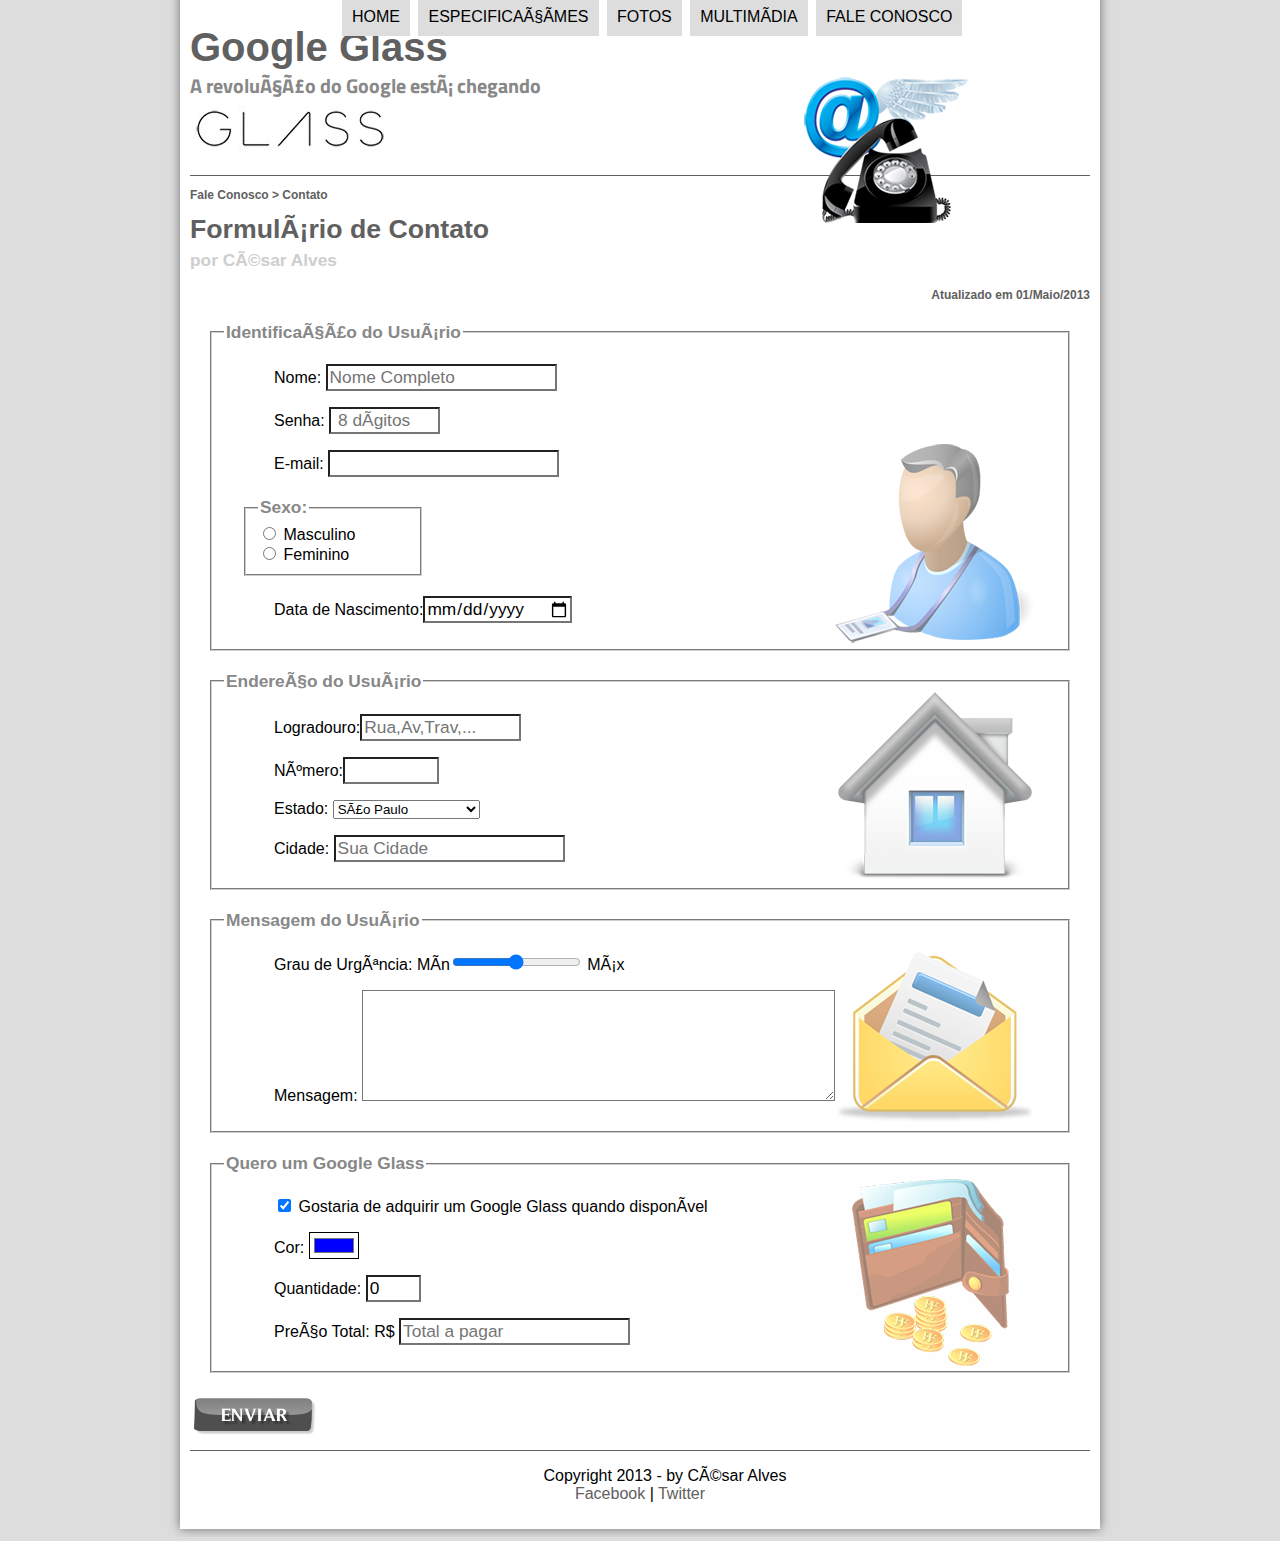
<file: projeto-glass-html5/fale-conosco.html>
<!DOCTYPE html>
<html lang ="pt-br"> 
  <head>
  
      <meta charset="UTF"/>            
      <title> Tudo sobre google glass </title>
	  
	  <link rel="stylesheet" type="text/css" href="_css/estilo.css"/> 
	   <link rel="stylesheet" href="_css/form.css">
  </head>   
		<script language="javascript" src="_javascript/funcoes.js"> </script>
		<script>   
			 function calc_total(){
				var qtd = parseInt(document.getElementById('cQtd').value);
				tot = qtd * 1500;
				document.getElementById('cTot').value = tot;
			 }
			
		
		</script>
  <body>
   <div id="interface">   
	  <header id="cabecalho">
		<hgroup>       
		<h1>Google Glass</h1>
		<h2>A revolução do Google está chegando</h2>
        </hgroup>
	 
	 
			<img id="icone"src="_imagens/contato.png">
		 
			<nav id="menu">
				<h1>Menu Principal</h1>
				<ul>
					<li onmouseover="mudaFoto('_imagens/home.png')" onmouseout="mudaFoto('_imagens/contato.png')"><a href="index.html">Home</a></li> 
					 <li onmouseover="mudaFoto('_imagens/especificacoes.png')"onmouseout="mudaFoto('_imagens/contato.png')"><a href="specs.html">Especificações</a></li> 
					<li onmouseover="mudaFoto('_imagens/fotos.png')" onmouseout="mudaFoto('_imagens/contato.png')"><a href="fotos.html"> Fotos</a></li> 
					<li onmouseover="mudaFoto('_imagens/multimidia.png')" onmouseout="mudaFoto('_imagens/contato.png')"><a href="multimidia.html">Multimídia</a></li> 
					<li onmouseover="mudaFoto('_imagens/contato.png')" onmouseout="mudaFoto('_imagens/contato.png')"><a href="fale-conosco.html">Fale conosco</a></li> 
				</ul>
			</nav>
        </header>
<Section id="corpo-full">
	<article id="noticia-principal">
				 <header id="cabecalho-artigo">
					   <hgroup>
						<h3>Fale Conosco > Contato </h3>
						<h1>Formulário de Contato  </h1>
						<h2>por César Alves</h2>
						<h3 class="direita">Atualizado em 01/Maio/2013</h3>
						</hgroup>
				   </header>



	<form method="post" id="fContado" action="mailto:Contato@cursoemvideo.com"  oninput="calc_total();" >	
		<fieldset id="usuario"><legend>Identificação do Usuário</legend>
				<p>	<label for="cNome">Nome: </label> <input type="text"  name="tNome" id="cNome" size="20" maxlength="30" placeholder="Nome Completo"/> </p>	
				<p><label for="cSenha">Senha:</label> <input type="password"  name="tSenha"  id="cSenha"  size="8" maxlength="8" placeholder=" 8 dígitos" /></p>	
				<p><label for="cEmail">	E-mail:</label> <input  type="email"    name="tEmail"  id="cEmail"   size="20"  maxlength="40" placeholder=""                                          /></p>	
		
		<fieldset id="sexo"><legend>Sexo:</legend>
				<input type="radio"   name="tSexo" id="cMasc"/>	 <label for="cMasc" checked >Masculino</label></br>
				<input  type="radio"  name="tSexo" id="cFem"  /> <label for="cFem">Feminino</label>	</fieldset>
				<p><label for="cNasc">	Data de Nascimento:<input type="date" name="tNasc" id="cNasc" /> </label> </p>	
		</fieldset>

		<fieldset id="endereco"> <legend>Endereço do Usuário</legend>
				<p>	Logradouro:<input type="text"  name="tRua" id="cRua" size="13" maxlength="80" placeholder="Rua,Av,Trav,..." />   </p>
				<p>	Número:<input type="number"  name="tNum" id="cNum" min="0" max="99999" />   </p>
				<p>	<label for="cEst">Estado:<label/> <select name="Est" id="cEst">    
					
					<optgroup label="Região Sudeste">
						<option value="RJ"> Rio de Janeiro </option>
						  <option value="SP" selected> São Paulo </option>
						  <option  value="MG"> Minas Gerais </option>
					</optgroup>
						
						<optgroup label="Região Sul" > 
						  <option  value="PR"> Parana </option>
						  <option value="SC"> Santa Catarina </option>
						  <option value="RS"> Rio Grande do Sul </option>
						</optgroup> 
					</select></p>
				
				<p><label for="cCid">Cidade:<label /> 
				<input type="text"  name="tCid" id="cCid"  maxlength="40" size="20" placeholder="Sua Cidade" list="cidades" /></p>
					<datalist id="cidades">
				     <option value="Rio de janeiro"> </option>
					  <option value="Nova iguaçu"> </option>
					   <option value="Niteroi"> </option>
					    <option value="Belford Roxo"></option>
					</datalist>
          </fieldset>
			
			<fieldset id="mensagem"> <legend> Mensagem do Usuário</legend>
				 <p><label for="cUrg">Grau de Urgência:</label>
				 
				 Mín<input   type="range" name="tUrg" id="cUrg" min="0" max="100" step="2"/> Máx </p>
				 <p><label for="cMsg">Mensagem: </label>
					<textarea name="tMsg" id="cMsg" cols="45" rows="5" placeholder="Deixe aqui sua Mensagem">    </textarea>	</p>
			</fieldset>
			
			<fieldset id="pedido"> <legend>Quero um Google Glass</legend>
				 <p><input type="checkbox" name="tPed" id="cPed" checked/>
				 <label for="cPed">Gostaria de adquirir um Google Glass quando disponível</label></p>
				 <p><label for="cCor">	Cor: </label>
				 <input type="color" name="tCor" id="cCor" value="#0000ff"/>						</p>
				 <p><label for="cQtd">Quantidade:</label>
				<input     type="number"  name="tQtd"  id="cQtd"  min="0" max="5" value="0"/>						</p>
				 <p><label for="cTot">Preço Total: R$ </label>
					<input   type="text" name="tTot" id="cTot" placeholder="Total a pagar" readonly />						</p>
			</fieldset>


				<input  type="image" value="tEnviar"   src="_imagens/botao-enviar.png"/>

		</form>
	
	</article>
</section>	
	
	

<footer id=rodape>
				<p>Copyright 2013 - by César Alves </br>
				   <a href="https://www.facebook.com/cesar.alves.566148/" target="_blank">Facebook</a> | 
				 <a href="https://twitter.com/pe_ce03" target="_blank">Twitter</a> </p>
		   	</footer>
   </div>
   </body>

</html>
</file>
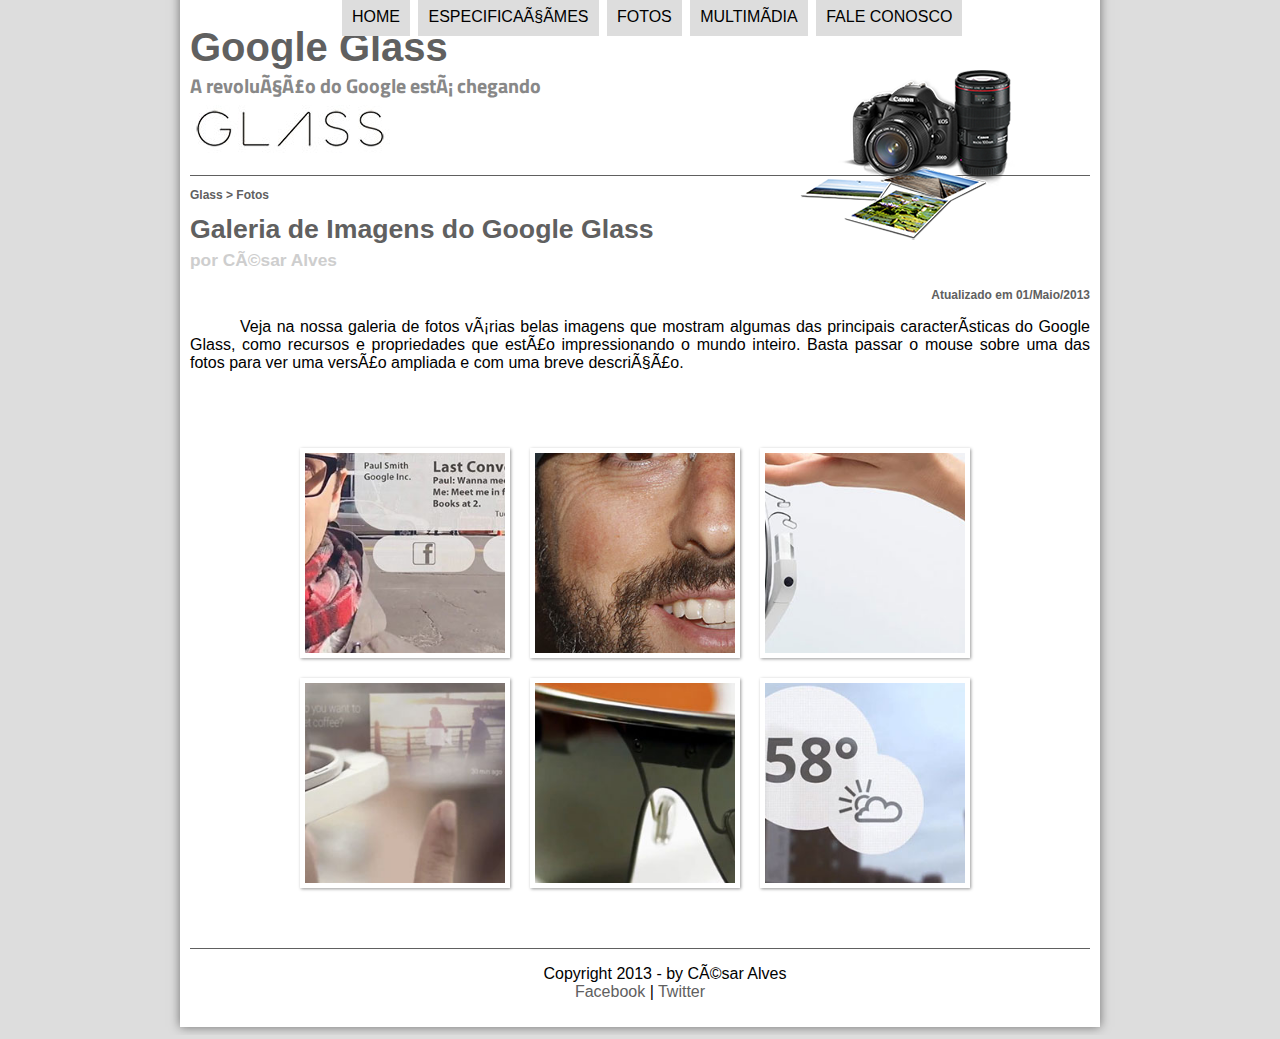
<file: projeto-glass-html5/fotos.html>
<!DOCTYPE html>
<html lang ="pt-br"> 
  <head>
  
      <meta charset="UTF"/>            
      <title> Tudo sobre google glass </title>
	  
	  <link rel="stylesheet" type="text/css" href="_css/estilo.css"/> 
	    <link rel="stylesheet" href="_css/fotos.css">
	  
  </head>   
		<script language="javascript" src="_javascript/funcoes.js"> </script>
  
  <body>
   <div id="interface">   
	  <header id="cabecalho">
		<hgroup>       
		<h1>Google Glass</h1>
		<h2>A revolução do Google está chegando</h2>
        </hgroup>
	 
	 
			<img id="icone"src="_imagens/fotos.png">
		 
			<nav id="menu">
				<h1>Menu Principal</h1>
				<ul>
					<li onmouseover="mudaFoto('_imagens/home.png')" onmouseout="mudaFoto('_imagens/fotos.png')"><a href="index.html">Home</a></li> 
					 <li onmouseover="mudaFoto('_imagens/especificacoes.png')"onmouseout="mudaFoto('_imagens/fotos.png')"><a href="specs.html">Especificações</a></li> 
					<li onmouseover="mudaFoto('_imagens/fotos.png')" onmouseout="mudaFoto('_imagens/fotos.png')"><a href="fotos.html"> Fotos</a></li> 
					<li onmouseover="mudaFoto('_imagens/multimidia.png')" onmouseout="mudaFoto('_imagens/fotos.png')"><a href="multimidia.html">Multimídia</a></li> 
					<li onmouseover="mudaFoto('_imagens/contato.png')" onmouseout="mudaFoto('_imagens/fotos.png')"><a href="fale-conosco.html">Fale conosco</a></li> 
				</ul>
			</nav>
        </header>

		
	<Section id="corpo-full">
		
		<article id="noticia-principal">
			 <header id="cabecalho-artigo">
				   <hgroup>
					<h3>Glass > Fotos</h3>
					<h1>Galeria de Imagens do Google Glass</h1>
					<h2>por César Alves</h2>
					<h3 class="direita">Atualizado em 01/Maio/2013</h3>
				    </hgroup>
               </header>



	<p>Veja na nossa galeria de fotos várias belas imagens que 
	mostram algumas das principais características do Google Glass,
	 como recursos e propriedades que estão impressionando o mundo inteiro. 
	 Basta passar o mouse sobre uma das fotos para ver uma versão ampliada e
	 com uma breve descrição.</p>

	<ul id="album-fotos">
	   <li id="foto01"><span>Agenda e lembretes</span></li>
	   <li id="foto02"> <span> Sergey Brin usando o Glass </span> </li>
		<li id="foto03"><span>  Leve e compacto </span> </li>
		<li id="foto04"> <span> Sensação de uma tela de 50" </span> </li>
		<li id="foto05"> <span> Vários tipos de lente </span> </li>
		<li id="foto06"> <span> Informações importantes </span> </li>
	</ul>
	</article>
</section>

<footer id=rodape>
				<p>Copyright 2013 - by César Alves </br>
				   <a href="https://www.facebook.com/cesar.alves.566148/" target="_blank">Facebook</a> | 
				 <a href="https://twitter.com/pe_ce03" target="_blank">Twitter</a> </p>
		   	</footer>
   </div>
   </body>

</html>
</file>
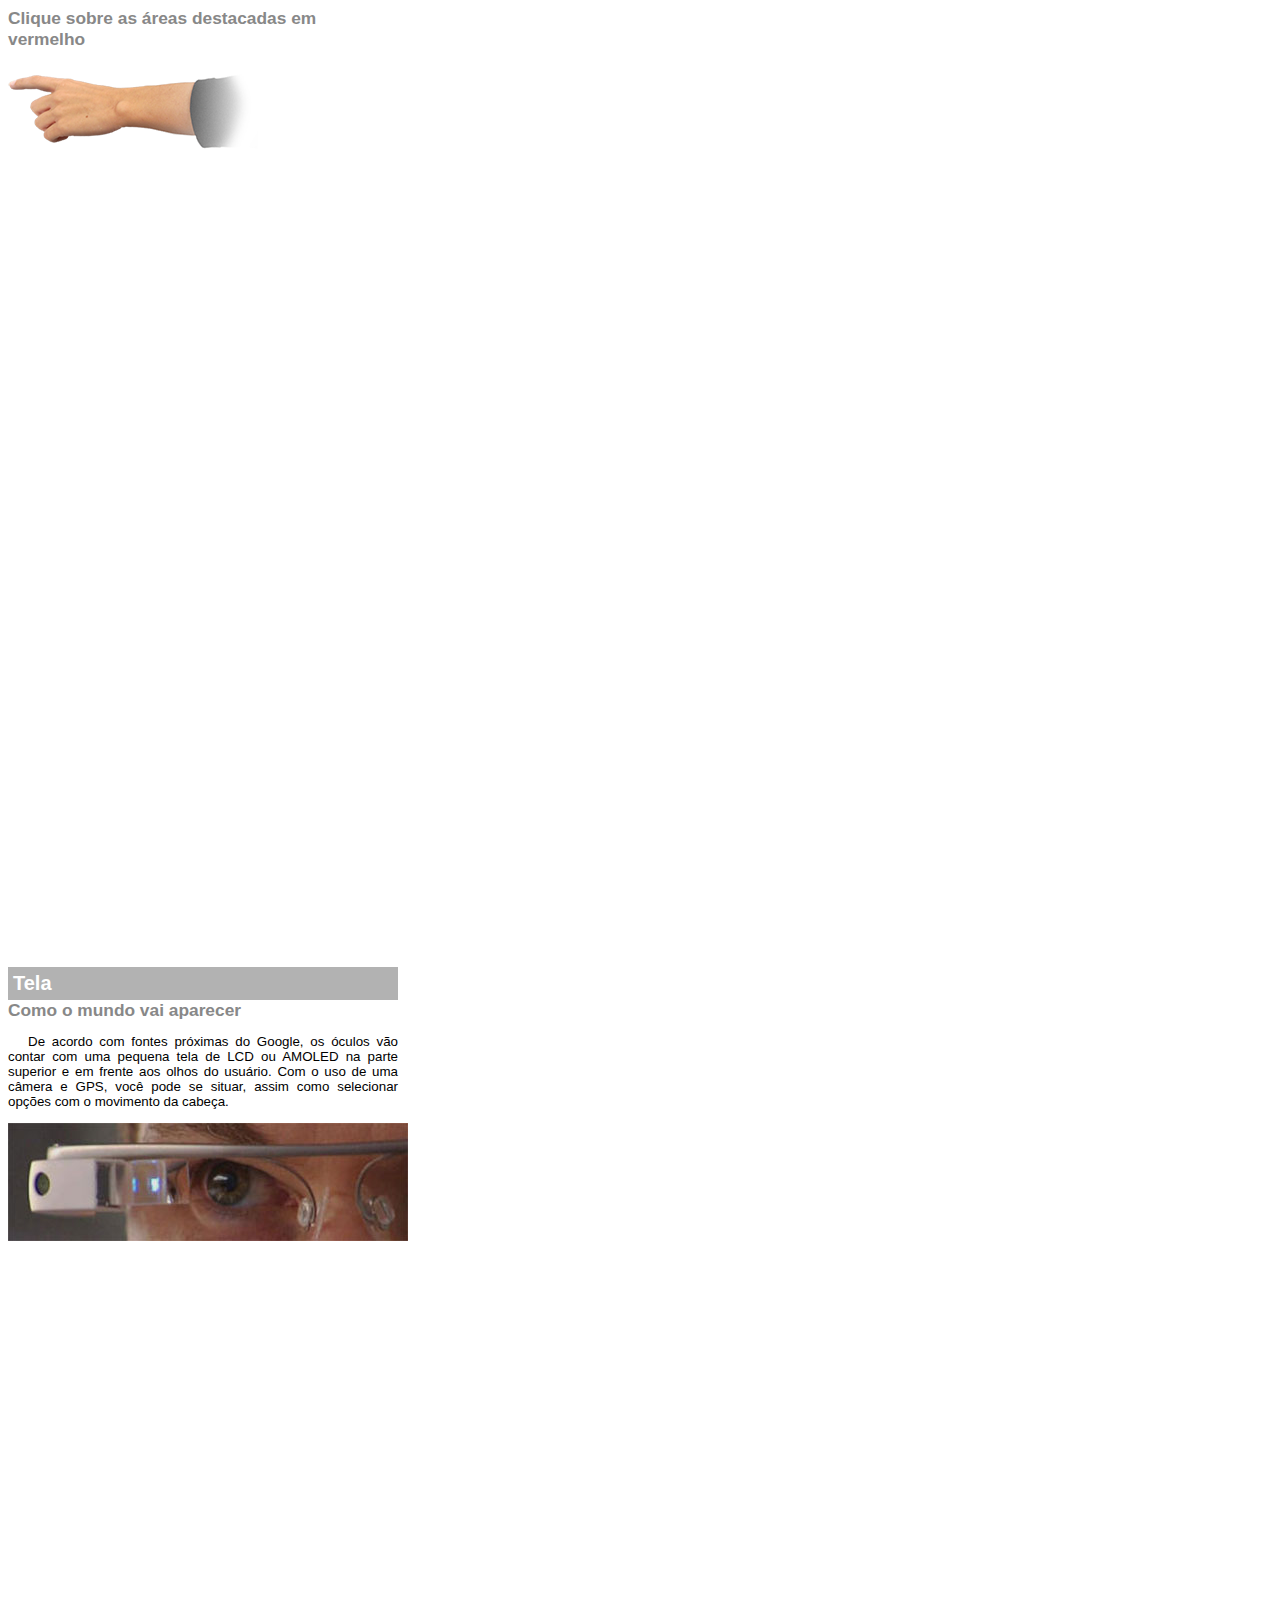
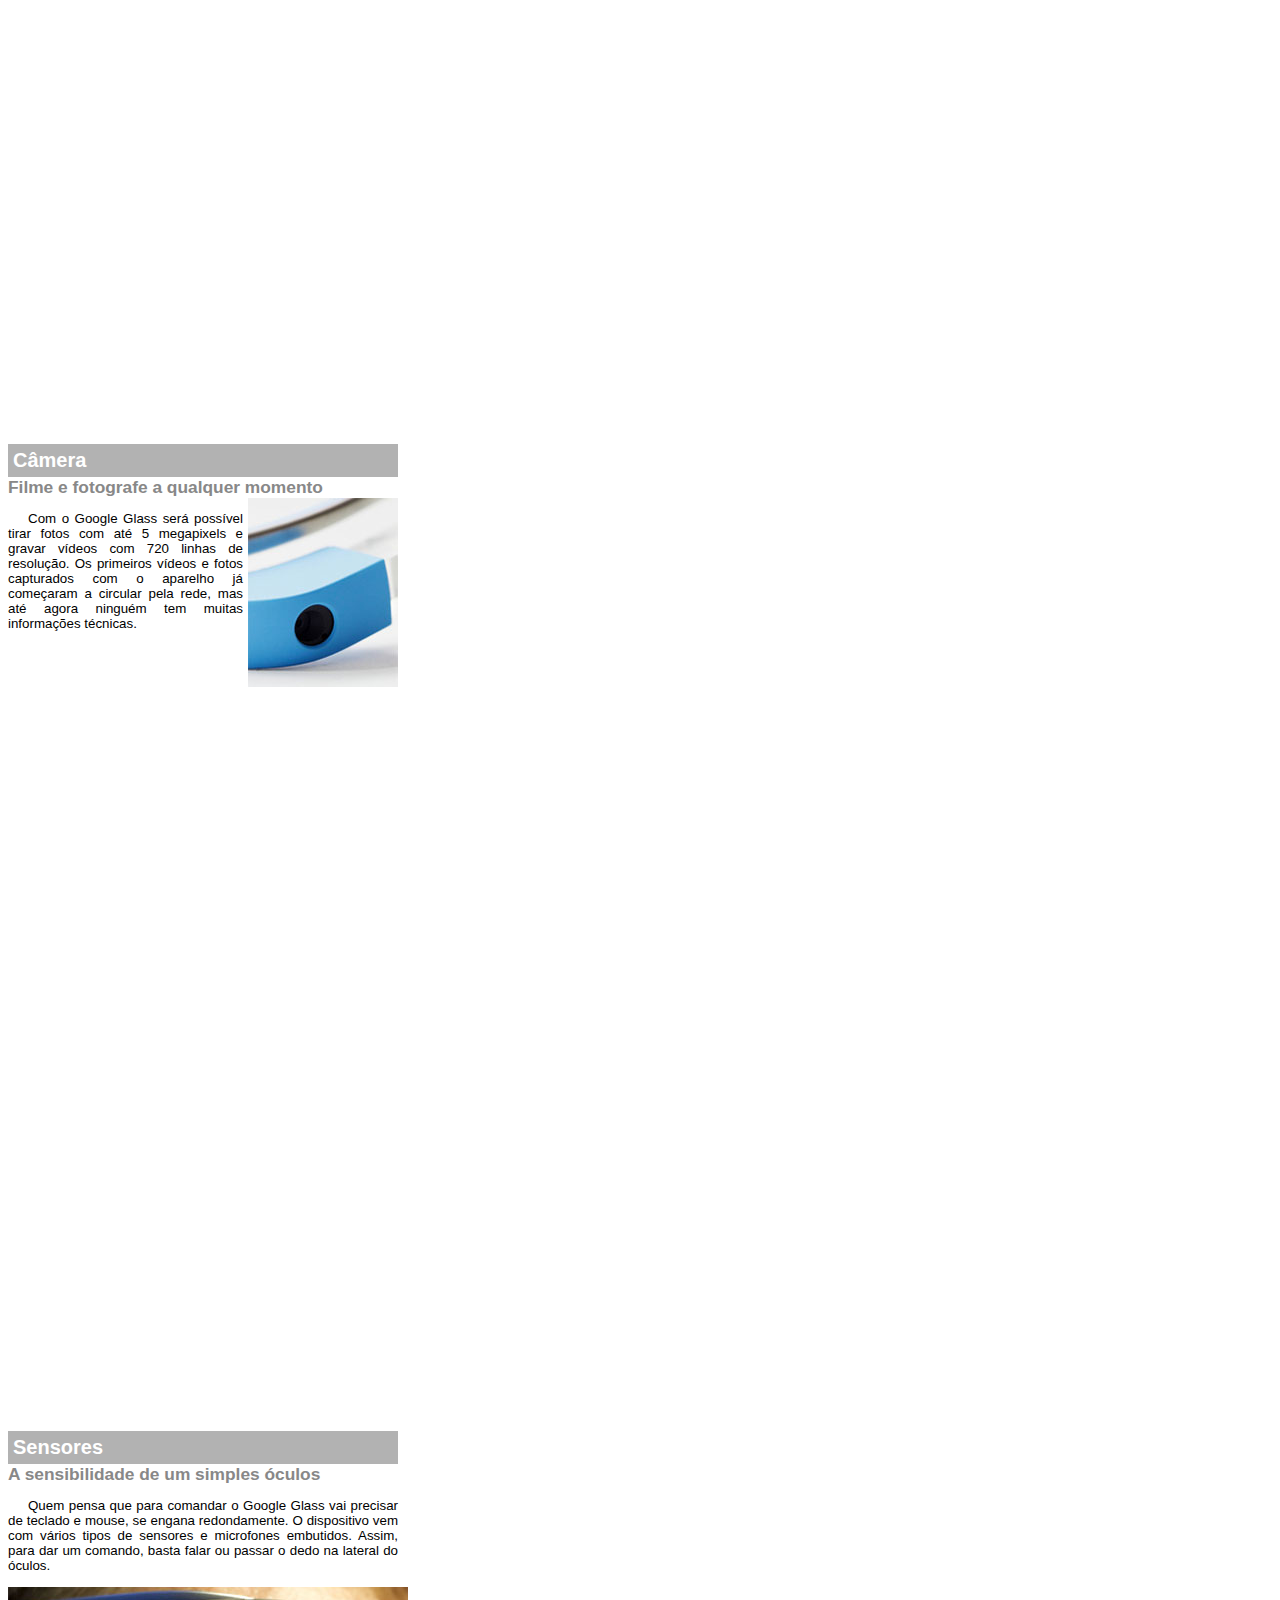
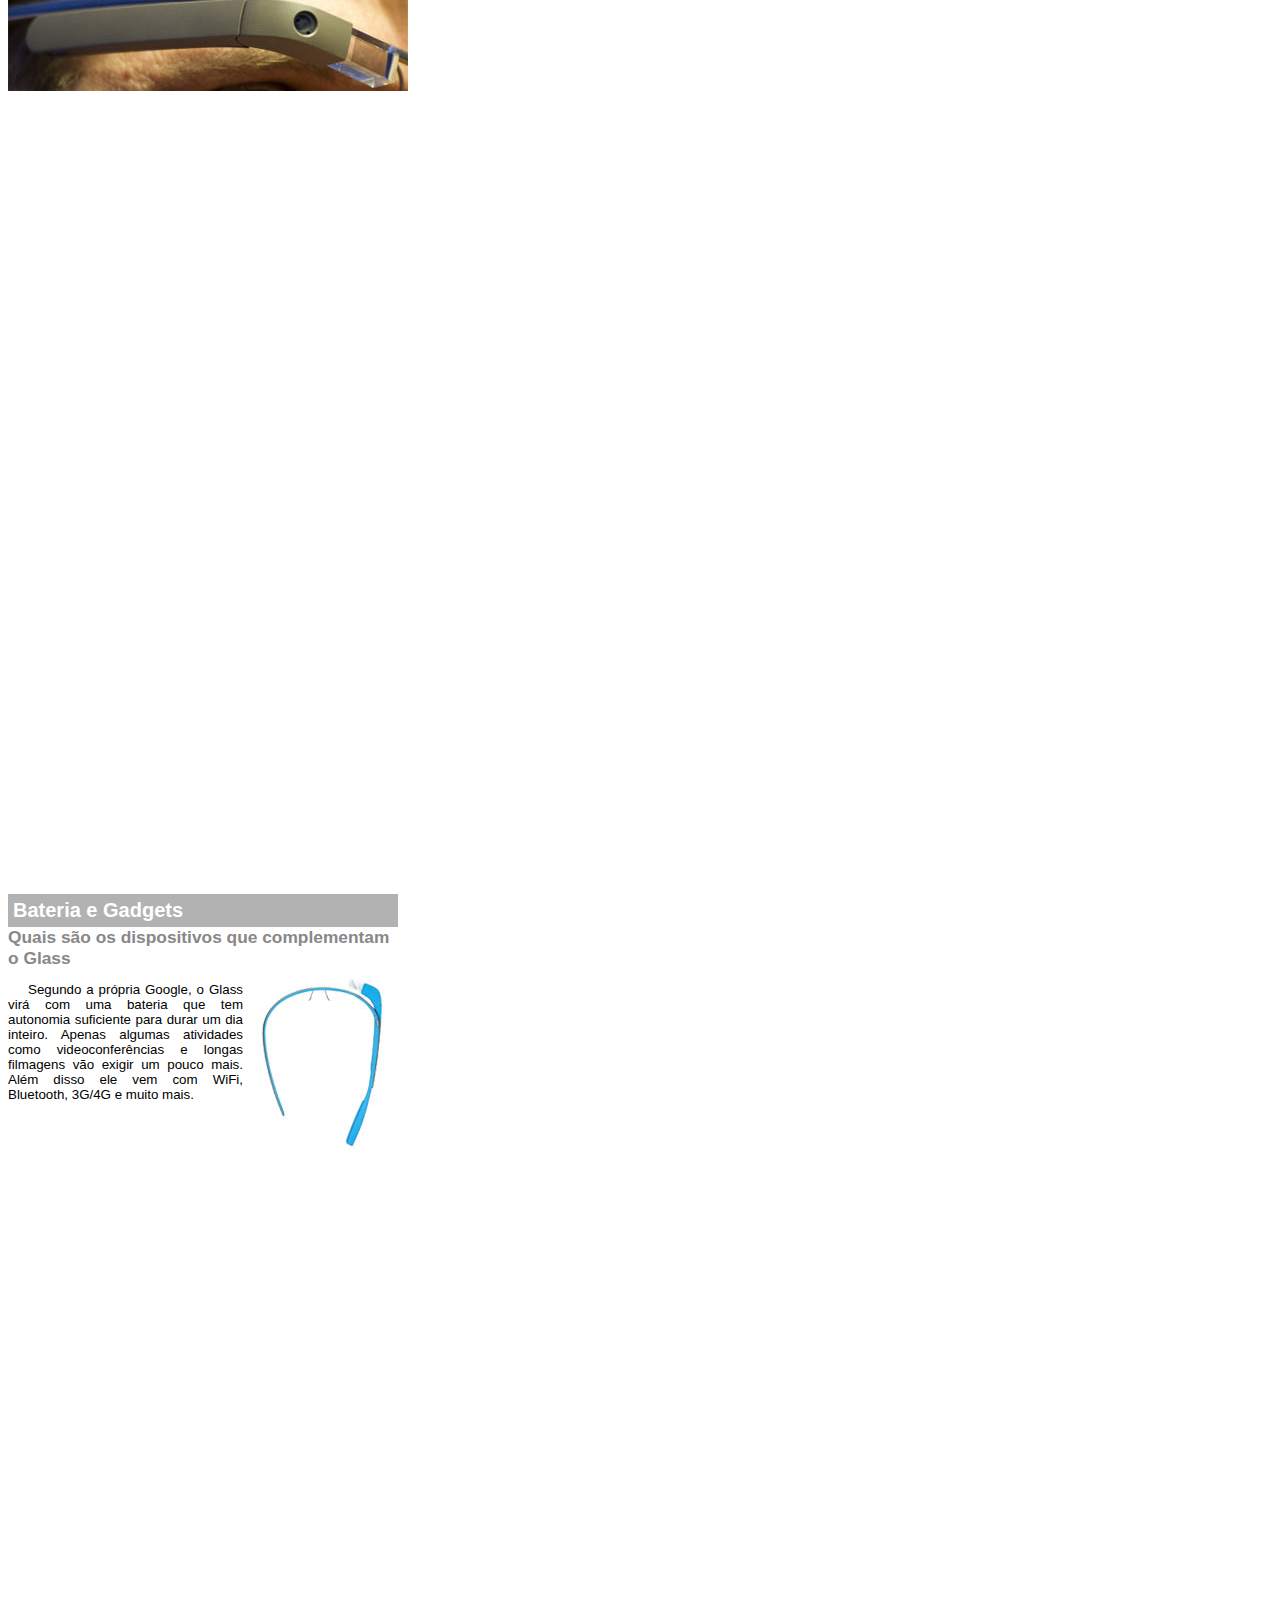
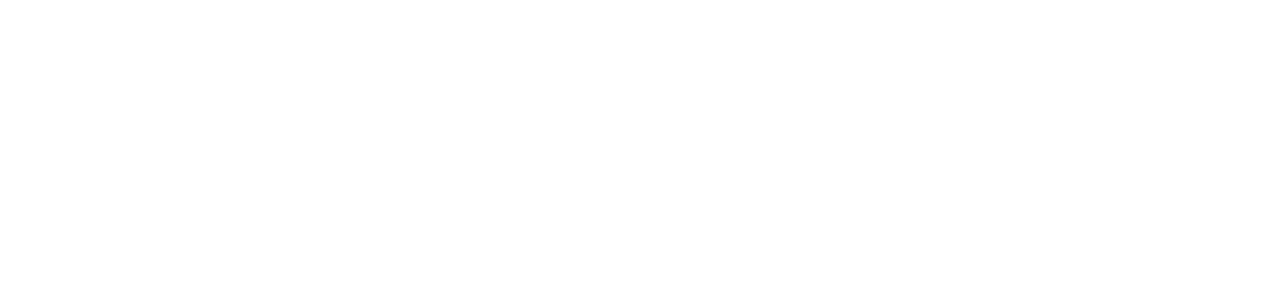
<file: projeto-glass-html5/google-glass.html>
<!DOCTYPE html>
<html>
	<head>
		<meta charset="UTF-8"/>
		<title> </title>
		<style> 
				body{
					font-family:Arial;
					font-size: 10pt;
					max-width: 390px;
					overflow-x: hidden;
					overflow-y:hidden;
					}
				p{
				  text-align:justify;
				  text-indent:20px;
				 }
			   
			   article h1{
			       font-size:15pt;
			       color: #ffffff;
				   background-color: rgba(0,0,0,.3);
				   padding:5px;
				   margin: 0px;
					}
			  article h2{
			        font-size: 13pt;
					color: #888888;
					margin: 0;
					}
			 article{
			        margin-bottom: 800px;
			     }
		    img.img-dir{
			    display:block;
				float:right;
				margin-left: 5px;
			}
			::-webkit-scrollbar {
            display: none;
        }
		
		
		</style>
	</head>
		<body>
			<article id="topo">
				<header> <h2>Clique sobre as áreas destacadas em vermelho
				</h2></header>
			
				<img src="_imagens/mao.png" alt="Mão apontando a esquerda"/>
			</article>

			<article id="tela"> 
				<header>
					<h1>Tela</h1>
					<h2>Como o mundo vai aparecer</h2>
				</header>
					<p>De acordo com fontes próximas do Google, 
					os óculos vão contar com uma pequena tela de LCD ou 
					AMOLED na parte superior e em frente aos olhos do usuário.
					Com o uso de uma câmera e GPS, você pode se situar, assim 
					como selecionar opções com o
					movimento da cabeça.</p>
			
			   <img src="_imagens/det-tela.jpg" alt="Tela do Gooogle Glass"/>
			
			</article>

			<article id ="camera">	
			 <header>
				<h1>Câmera</h1>
				<h2>Filme e fotografe a qualquer momento</h2>
			 </header>
				
				<img src="_imagens/det-camera.jpg" class="img-dir" alt="Camera do Google Glass"/>
				
				<p>Com o Google Glass será possível tirar fotos com até 5 
				megapixels e gravar vídeos com 720 linhas de resolução. Os primeiros vídeos 
				e fotos capturados com o aparelho já começaram a circular 
				pela rede, mas até agora
				ninguém tem muitas informações técnicas.</p> 
			</article>

			<article id="sensores">	
			<header>
				<h1>Sensores</h1>
				<h2>A sensibilidade de um simples óculos</h2>
			</header>
					<p>Quem pensa que para comandar o Google Glass vai precisar de
					teclado e mouse, se engana redondamente. O dispositivo vem com vários
					tipos de sensores e microfones embutidos. Assim, para dar um comando,
					basta falar ou passar o dedo na lateral do óculos. </p>
					
				<img src="_imagens/det-touch.jpg" alt="Sensores do Google Glass"/>
				
				</article>

			<article id ="gadgets">
			 <header>
				<h1>Bateria e Gadgets</h1>
				<h2>Quais são os dispositivos que complementam o Glass</h2>
			 </header>
				
				<img src="_imagens/det-bateria.jpg" class="img-dir" alt="Bateria e Gadgets do Google Glass"/>
				
				<p>Segundo a própria Google, o Glass virá com uma bateria que tem autonomia 
				suficiente para durar um dia inteiro. Apenas algumas atividades como 
				videoconferências e longas filmagens
				vão exigir um pouco mais. Além disso ele vem com WiFi, Bluetooth, 3G/4G e muito mais.</p> 
			</article>
	  </body>
</html>
</file>
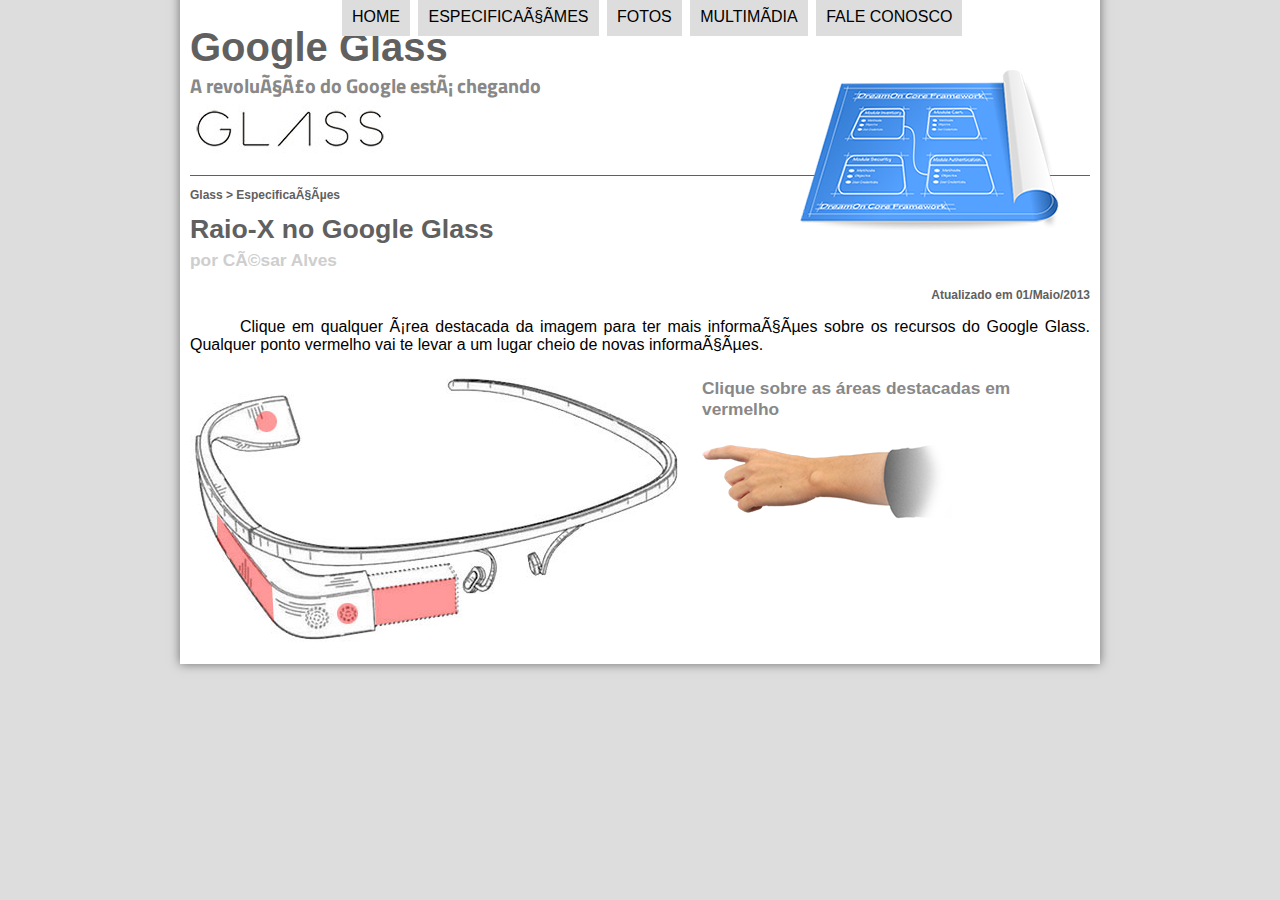
<file: projeto-glass-html5/specs.html>
<!DOCTYPE html>
<html lang ="pt-br"> 
  <head>
  
      <meta charset="UTF"/>            
      <title> Tudo sobre google glass </title>
	  
	  <link rel="stylesheet" type="text/css" href="_css/estilo.css"/> 
	  <link rel="stylesheet" href="_css/specs.css">
  </head>   
		<script language="javascript" src="_javascript/funcoes.js"> </script>
  
  
  <body>
   <div id="interface">   
	  <header id="cabecalho">
		<hgroup>       
			<h1>Google Glass</h1>
			<h2>A revolução do Google está chegando</h2>
        </hgroup>

	 
			<img id="icone"src="_imagens/especificacoes.png">
		 
			<nav id="menu">
				<h1>Menu Principal</h1>
				<ul>
					<li onmouseover="mudaFoto('_imagens/home.png')" onmouseout="mudaFoto('_imagens/especificacoes.png')"><a href="index.html">Home</a></li> 
					 <li onmouseover="mudaFoto('_imagens/especificacoes.png')"onmouseout="mudaFoto('_imagens/especificacoes.png')"><a href="specs.html">Especificações</a></li> 
					<li onmouseover="mudaFoto('_imagens/fotos.png')" onmouseout="mudaFoto('_imagens/especificacoes.png')"><a href="fotos.html"> Fotos</a></li> 
					<li onmouseover="mudaFoto('_imagens/multimidia.png')" onmouseout="mudaFoto('_imagens/especificacoes.png')"><a href="multimidia.html">Multimídia</a></li> 
					<li onmouseover="mudaFoto('_imagens/contato.png')" onmouseout="mudaFoto('_imagens/especificacoes.png')"><a href="fale-conosco.html">Fale conosco</a></li> 
				</ul>
			</nav>
        </header>



	<Section id="corpo-full">
		
		<article id="noticia-principal">
			 <header id="cabecalho-artigo">
				   <hgroup>
					<h3>Glass > Especificações</h3>
					<h1>Raio-X no Google Glass</h1>
					<h2>por César Alves</h2>
					<h3 class="direita">Atualizado em 01/Maio/2013</h3>
				    </hgroup>
               </header>
		
			<p>Clique em qualquer área destacada da imagem para ter mais informações sobre os recursos do Google Glass.
			Qualquer ponto vermelho vai te levar a um lugar cheio de novas informações.</p>

		
		<section id="conteudo">
			
			<img src="_imagens/glass-esquema-marcado.jpg" usemap="#meumapa"/>
		
				 <map name="meumapa">
					<area shape="rect" coords="179,202,270,260" href="google-glass.html#tela" target="janela"/>
					<area shape="circle" coords="158,243,12" href="google-glass.html#camera" target="janela"/>
				    <area shape="circle" coords="73,52,12" href="google-glass.html#gadgets" target="janela"/>
					<area shape="poly" coords="28,143,83,216,84,249,27,169" href="google-glass.html#sensores" target="janela"/>
				</map>
		
				<iframe src="google-glass.html" name="janela" id="frame-spec" </iframe>
		
		</section>
		
		
       </article>
	 </section>



<footer id=rodape>
				<p>Copyright 2013 - by César Alves </br>
				   <a href="https://www.facebook.com/cesar.alves.566148/" target="_blank">Facebook</a> | 
				 <a href="https://twitter.com/pe_ce03" target="_blank">Twitter</a> </p>
		   	</footer>
   </div>
   </body>

</html>
</file>
<file: projeto-glass-html5/_css/estilo.css>
@charset "utf-8";
@import url('https://fonts.googleapis.com/css2?family=Titillium+Web&display=swap');
@font-face {
	font-family:'FoteLogo' ;	src: url("../_fontes/bubblegum-sans-regular.otf");
}


body{
	font-family: Arial,sans-serif;
	background-color: #dddddd;
	color: rgba(0,0,0,1);
}

div#interface{
	width: 900px;
	background-color: #ffffff;
	margin: -20px auto 0px auto;
	box-shadow: 0px 0px 10px rgba(0,0,0,.5);
	padding: 10px 10px 10px 10px;
}




p{
	text-align: justify;
	text-indent: 50px;
}

a{
	color: #606060;
	text-decoration:none;
	
}

a:hover{
	text-decoration:underline;
}


/* cabeçalho do projeto  */
 header#cabecalho img#icone {
	position: absolute;
	left: 800px;
	top: 70px;	
	}

header#cabecalho{
	border-bottom: 1px #606060 solid;
	height:150px;
	background: url("../_imagens/glass-logo-peq.jpg")no-repeat 0px 80px;
}

header#cabecalho h1{
	font-family: 'FonteLogo',sans-serif;
	font-size: 30pt;
	color: #606060;
	text-shadow: 1px 1px 1px 1px rgba(0,0,0,.6);
	padding: 0px;
	margin-bottom: 0px;
}

header#cabecalho h2{
	font-family: 'Titillium Web',sans-serif;
	font-size: 15pt;
	color: #888888;
	padding: 0px;
	margin-top: 0px;
	
	
}


/*formatação de imagens com legenda*/

figure.foto-legenda{
 position: relative;
 border: 8px solid white;
 box-shadow: 1px 1px 4px black;
 
	
}

figure.foto-legenda img{
	width:100%;
	height:100%;
	
}

figure.foto-legenda figcaption{
	opacity: 0;
	position: absolute;
	top: 0px;
	background-color: rgba(0,0,0,.4);
	color: white;
	width: 100%;
	height: 100%;
	padding: 10px;
	box-sizing: border-box;
	transition: opacity 1s;
	
}

figure.foto-legenda:hover figcaption{
	opacity: 1;
	
}

/* formatação do menu  */

nav#menu {
	display: block;
	
	
}
nav#menu ul{
	list-style:none;
	text-transform:uppercase;
	position: absolute;
	top: -20px;
	left: 300px;
	
}

nav#menu li{
	display: inline-block;
	background-color: #dddddd;
	padding: 10px;
	margin: 2px;
	transition: background-color 1s;
}

nav#menu li:hover{
	background:#606060;
	
	
}

nav#menu h1{
	display:none;
	
}

nav#menu a{
  color:#000000;
  text-decoration:none;
  
	
}

nav#menu a:hover {
  color: #ffffff;
 text-decoration:underline;
		
}

section#corpo{
	display: block;
	width: 500px;
	float: left;
	border-right:1px solid #606060;
	padding-right: 15px;
}


article#noticia-principal h2{
	font-size: 13pt;
	color: #606060;
	background-color: #dddddd;
	padding: 5px 0px 5px 0px;
	margin: 10px;
	
}

header#cabecalho-artigo h1{
	font-family: 'Fonte-Logo', sans-serif;
	font-size: 20pt;
	color: #606060;
	margin-bottom: 0px;
	margin-top: 0px;
	
}

header#cabecalho-artigo h2{
	font-size: 13pt;
	color: #cecece;
	background-color: #ffffff;
	margin: 0px;
	
}

header#cabecalho-artigo h3{
	font-size: 12px;
	color: #606060;
}

.direita{
	text-align:right;
}


table#tabelaspec{
	border: 1px solid #606060;
	border-spacing: 0px;
	margin-left: auto;
	margin-right: auto;
}

table#tabelaspec td {
	border: 1px solid #606060;	
	padding: 10px;	
	text-align: center;
	vertical-align:middle;
}

table#tabelaspec td.ce{
	color: #ffffff;
	background-color:#606060;
	vertical-align: top;
	font-weight: bold;
}

table#tabelaspec td.cd{
	background-color: #cecece;
	
}
table#tabelaspec caption{
  color: #888888;
  font-size: 13pt;
  font-weight: bolder;	
}

table#tabelaspec caption span{
	display:block;
	float: right;
	color: #000000;
	font-size: 8pt;
	margin-top: 10px;
}


aside#lateral{
  display:block;
  width: 350px;  
  float: right;	
  background:#dddddd;
  padding: 10px;
  margin-top:10px;
  box-shadow: 2px 2px 2px rgba(0,0,0,.5);
}


aside#lateral h1{
	font-family: 'Fonte-Logo',sans-serif;
	font-size: 20pt;
	color:#606060;
	margin-top: 0px;
}

aside#lateral h2{
	background-color: #606060;
	font-size:13pt;
	color: #ffffff;
	padding: 5px;
	
}

footer#rodape{
	clear:both;
	border-top: 1px solid #606060;
	
}

footer#rodape p{
	text-align:center;
	
	
}


video#filme1{
	display: block;
	position:relative;
	left: 30px ;
	top: -7px ;
	width: 800px:;
}
</file>
<file: projeto-glass-html5/_css/form.css>
@charset "UTF-8"

form{
	width: 500px;
	margin:auto;	
}

input,textarea{
	font-family: sans-serif;
	font-weight: normal;
	font-size: 13pt;
	background-color: rgba(255,255,255,.8);
	
}

input: hover, textarea:hover{
	background-color: #dddddd;
	
}

legend {
	color: #888888;
	font-weight: bold;
	font-size: 13pt;
	font-family: sans-serif;
	
}

fieldset{
	border-color: #cecece;
	margin: 20px;
	
}

fieldset#sexo{
	width:150px;
	
}

fieldset#usuario{
	background: url("../_imagens/icone-contato.png") no-repeat 95% 95%;
	
}

fieldset#endereco{
	background: url("../_imagens/icone-endereco.png") no-repeat 95% 95%;
	
}

fieldset#mensagem{
	background: url("../_imagens/icone-mensagem.png") no-repeat 95% 95%;
	
}

fieldset#pedido{
	background: url("../_imagens/icone-pagamento.png") no-repeat 95% 95%;
	
}

fieldset#mensagem{
	text-top:10px;
}
</file>
<file: projeto-glass-html5/_css/fotos.css>
@chaset "UTF-8";

ul#album-fotos {
	width: 700px;
	margin: 0 auto;
	padding: 50px;
	overflow:hidden;
	list-style: none;
}

ul#album-fotos li{
	float:left;
	width:200px;
	height:200px;
	margin:10px;
	border: 5px solid #ffffff;
	background-color: #ffffff;
	box-shadow: 1px 1px 3px rgba(0,0,0,.4);
	-webkit-transition: all .4s ease-in;
}

ul#album-fotos li span{
	opacity: 0;
	color: #ffffff;
	text-shadow: 1px 1px 1px #000000;
	background-color: rgba(0,0,0,.3);
	font-size:9pt;
	line-height: 370px;
	padding: 5px;
}
	
ul#album-fotos li:hover span{
	opacity:1;
}
	
	
ul#album-fotos li#foto01{
	background: url('../_imagens/galeria-01.jpg')no-repeat;
	background-position: 50% 50%;
	background-size: 400px 400px;
	background-color: #ffffff;
}

ul#album-fotos li:hover{
	-webkit-transform: scale(1.5);
}


ul#album-fotos li#foto01:hover{
	background-position: 0px 0px;
	background-size: 200px 200px;
}


ul#album-fotos li#foto02{
	background: url('../_imagens/galeria-02.jpg')no-repeat;
	background-position: 50% 50%;
	background-size: 400px 400px;
	background-color: #ffffff;
}

ul#album-fotos li#foto02:hover{
	background-position: 0px 0px;
	background-size: 200px 200px;
}


ul#album-fotos li#foto03{
	background: url('../_imagens/galeria-03.jpg')no-repeat;
	background-position: 50% 50%;
	background-size: 400px 400px;
	background-color: #ffffff;
}

ul#album-fotos li#foto03:hover{
	background-position: 0px 0px;
	background-size: 200px 200px;
}


ul#album-fotos li#foto04{
	background: url('../_imagens/galeria-04.jpg')no-repeat;
	background-position: 50% 50%;
	background-size: 400px 400px;
	background-color: #ffffff;
}

ul#album-fotos li#foto04:hover{
	background-position: 0px 0px;
	background-size: 200px 200px;
}

ul#album-fotos li#foto05{
	background: url('../_imagens/galeria-05.jpg')no-repeat;
	background-position: 50% 50%;
	background-size: 400px 400px;
	background-color: #ffffff;
}

ul#album-fotos li#foto05:hover{
	background-position: 0px 0px;
	background-size: 200px 200px;
}

ul#album-fotos li#foto06{
	background: url('../_imagens/galeria-06.jpg')no-repeat;
	background-position: 50% 50%;
	background-size: 400px 400px;
	background-color: #ffffff;
}

ul#album-fotos li#foto06:hover{
	background-position: 0px 0px;
	background-size: 200px 200px;
}
</file>
<file: projeto-glass-html5/_css/specs.css>
@charset "UTF-8";

section#conteudo{
	width: 1000px;
	margin: auto;
	
}

iframe#frame-spec{
	width: 400px;
	height: 280px;
	border: none;
   
}

iframe#frame-spec::-webkit-scrollbar {
	display: none;
	
}
</file>
